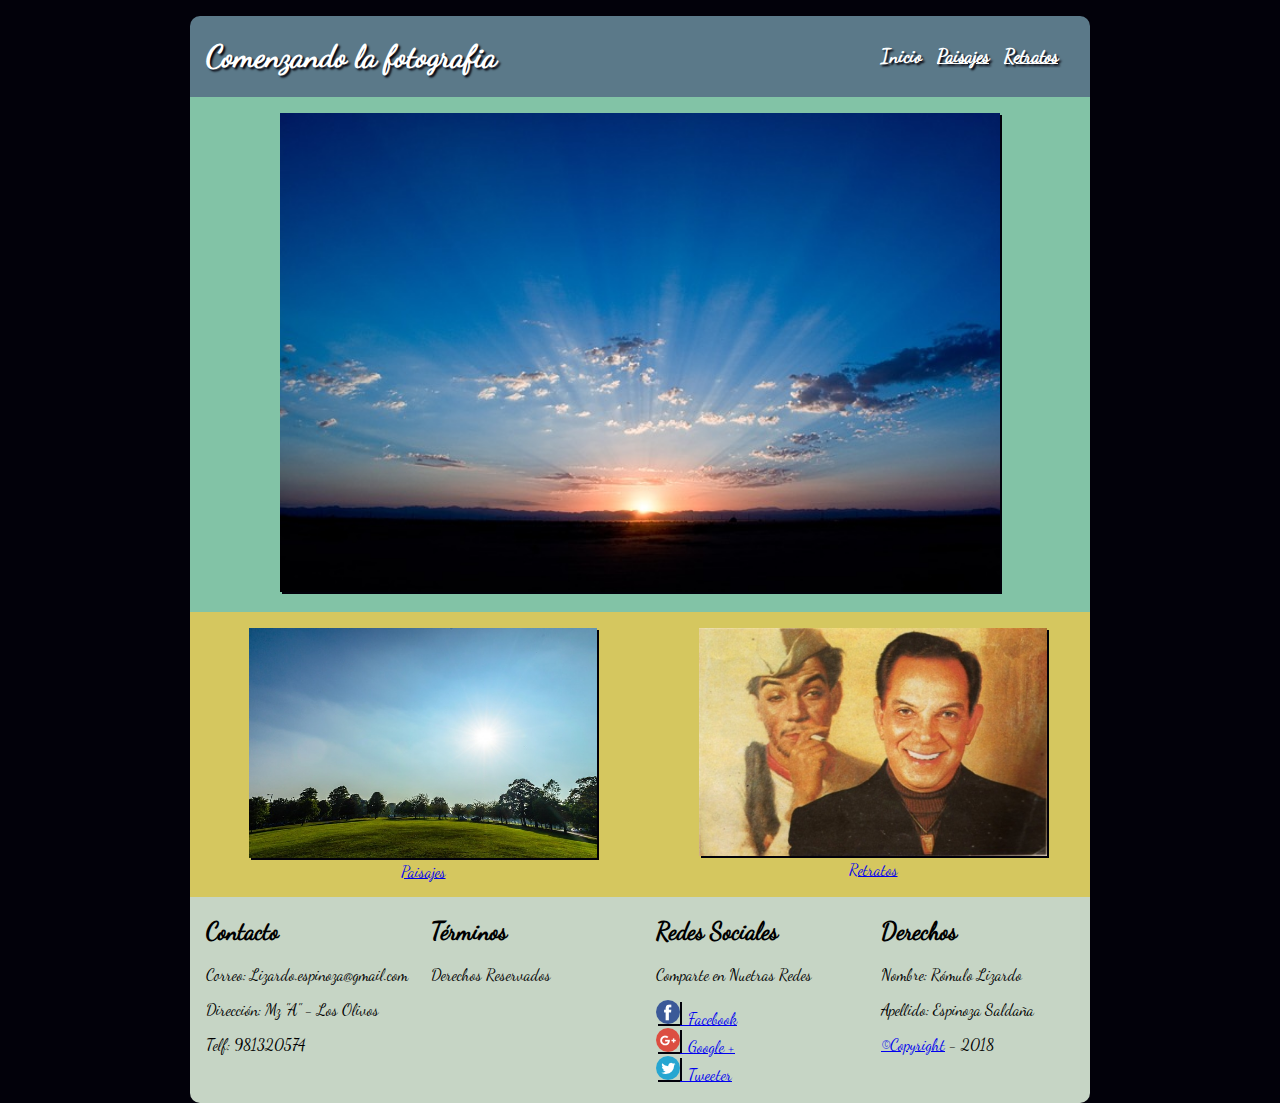
<file: CSS_Y_DISEÑO_WEB_RESPONSIVE_Rómulo_Espinoza/Modulo2CSS_y_DISEÑO_WEB_RESPONSIVE/index.html>
<!DOCTYPE html>
<html lang="en" dir="ltr">
  <head>
    <meta charset="utf-8">
    <meta name="viewport" content="width=device-width,user-scalable=no,
    maximun-scale=1.0,minimun-scale=1.0">
    <title>Inicio</title>

    <link rel="stylesheet" href="css/estilos.css">

  </head>

<body>
<!---CABECERA--->
  <div id="cabecera">

    	<div id="titulo">
        <h1>Comenzando la fotografia</h1>
      </div>

    <div id="menu">
      <h3>Inicio&nbsp;&nbsp;
        <a href="html/paisajes.html" title="Paisajes" class="inactivo">Paisajes</a>&nbsp;&nbsp;
        <a href="html/retratos.html" title="Retratos"class="inactivo">Retratos</a>
      </h3>
    </div>
  </div>

<!---CUERPO--->
  <div id="contenido">
  	<img src="imagen/paisaje1.jpg" class="imgP" width="80%" id="contenedor">
  </div>

  <div id="secundario">

    <div id="div1">
      <a href="html/paisajes.html"><img src="imagen/paisaje2.jpg" width="80%" class="img1" id="contenedor" title="Paisajes"><br>Paisajes</a>
    </div>

    <div id="div2">
    	<a href="html/retratos.html"><img src="imagen/paisaje3.jpg" width="80%" class="img2" id="contenedor" title="Retratos"><br>Retratos</a>
    </div>
  </div>
<!---Pie de Pagina--->
  <div id="footer">

         <div id="div1">
           <h2>Contacto</h2>
           <p>Correo: Lizardo.espinoza@gmail.com</p>
           <p>Dirección: Mz "A" - Los Olivos</p>
           <p>Telf: 981320574</p>
         </div>

         <div id="div2">
           <h2>Términos</h2>
           <p>Derechos Reservados</p>
         </div>

         <div id="div1">
           <h2>Redes Sociales</h2>
					 <p>Comparte en Nuetras
					   Redes </p>
            <a href="#"><img src="imagen/facebook.png" class="logo">&nbsp;&nbsp;Facebook</a>&nbsp;</br>
            <a href="#"><img src="imagen/google-plus.png" class="logo">&nbsp;&nbsp;Google +</a>&nbsp;</br>
 						<a href="#"><img src="imagen/gorjeo.png" class="logo">&nbsp;&nbsp;Tweeter</a></br></br>
         </div>

         <div id="div2">
           <h2>Derechos</h2>
           <p>Nombre: Rómulo Lizardo </p>
           <p>Apellido: Espinoza Saldaña</p>
           <p><a href="#">&copy;Copyright</a> - 2018</p>
         </div>
  </div>
</body>
</html>
</file>
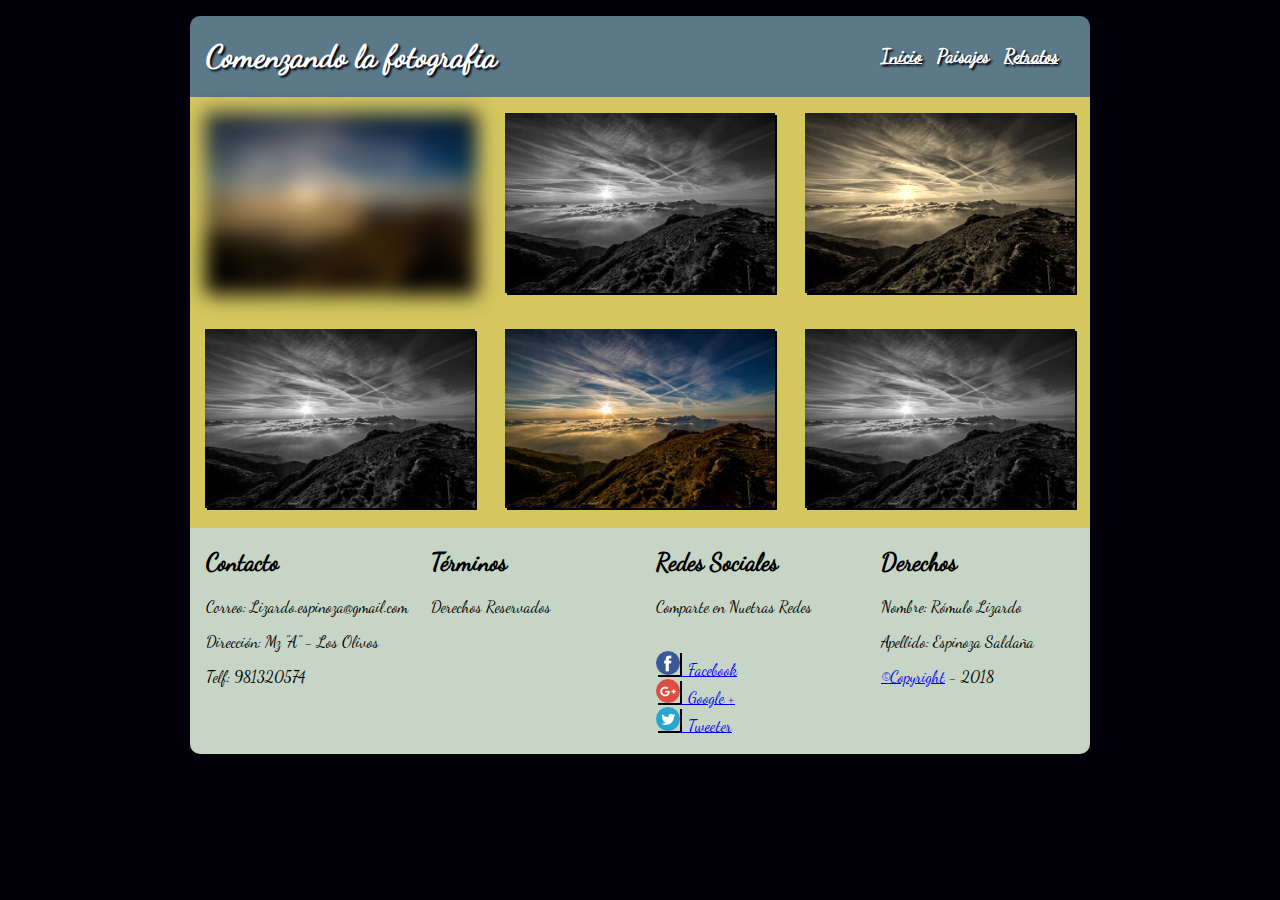
<file: CSS_Y_DISEÑO_WEB_RESPONSIVE_Rómulo_Espinoza/Modulo2CSS_y_DISEÑO_WEB_RESPONSIVE/html/paisajes.html>
<!DOCTYPE html>
<html lang="en" dir="ltr">
  <head>
    <meta charset="utf-8">
    <meta name="viewport" content="width=device-width,user-scalable=no,
    maximun-scale=1.0,minimun-scale=1.0">
    <title>Paisajes</title>
    <link rel="stylesheet" href="../css/estilos.css">
  </head>
<body>
<!---CABECERA--->
<div id="cabecera">

<div id="titulo">
  <h1>Comenzando la fotografia</h1>
</div>

  <div id="menu">
    <h3>
    <a href="../index.html" title="Inicio" class="inactivo">Inicio</a>&nbsp;&nbsp;&nbsp;Paisajes&nbsp;&nbsp;
    <a href="../html/retratos.html" class="inactivo" title="Retratos"> Retratos</a>&nbsp;&nbsp;&nbsp;
    </h3>
  </div>

</div>

<!---CUERPO--->

<div id="secundarioPaisaje">
	<div id="im1"><img src="../html/paisaje4.jpg" width="90%" class="ima1" id="contenedor"></div>
	<div id="im2"><img src="../html/paisaje4.jpg" width="90%" class="ima2" id="contenedor"></div>
	<div id="im3"><img src="../html/paisaje4.jpg" width="90%" class="ima3" id="contenedor"></div>

</div>
<div id="secundarioPaisaje">
	<div id="im4"><img src="../html/paisaje4.jpg" width="90%" class="ima4" id="contenedor"></div>
	<div id="im5"><img src="../html/paisaje4.jpg" width="90%" class="ima5" id="contenedor"></div>
	<div id="im6"><img src="../html/paisaje4.jpg" width="90%" class="ima6" id="contenedor"></div>
</div>

</div>
<!---Pie de Pagina--->
  <div id="footer">

         <div id="div1">
           <h2>Contacto</h2>
           <p>Correo: Lizardo.espinoza@gmail.com</p>
           <p>Dirección: Mz "A" - Los Olivos</p>
           <p>Telf: 981320574</p>
         </div>

         <div id="div2">
           <h2>Términos</h2>
           <p>Derechos Reservados</p>
         </div>

         <div id="div1">
           <h2>Redes Sociales</h2>
					 <p>Comparte en Nuetras
					   Redes </p><br>
            <a href="#"><img src="../html/facebook.png" class="logo">&nbsp;&nbsp;Facebook</a>&nbsp;</br>
            <a href="#"><img src="../html/google-plus.png" class="logo">&nbsp;&nbsp;Google +</a>&nbsp;</br>
 						<a href="#"><img src="../html/gorjeo.png" class="logo">&nbsp;&nbsp;Tweeter</a></br></br>
         </div>

         <div id="div2">
           <h2>Derechos</h2>
           <p>Nombre: Rómulo Lizardo </p>
           <p>Apellido: Espinoza Saldaña</p>
           <p><a href="#">&copy;Copyright</a> - 2018</p>
         </div>
  </div>
</body>
</html>
</file>
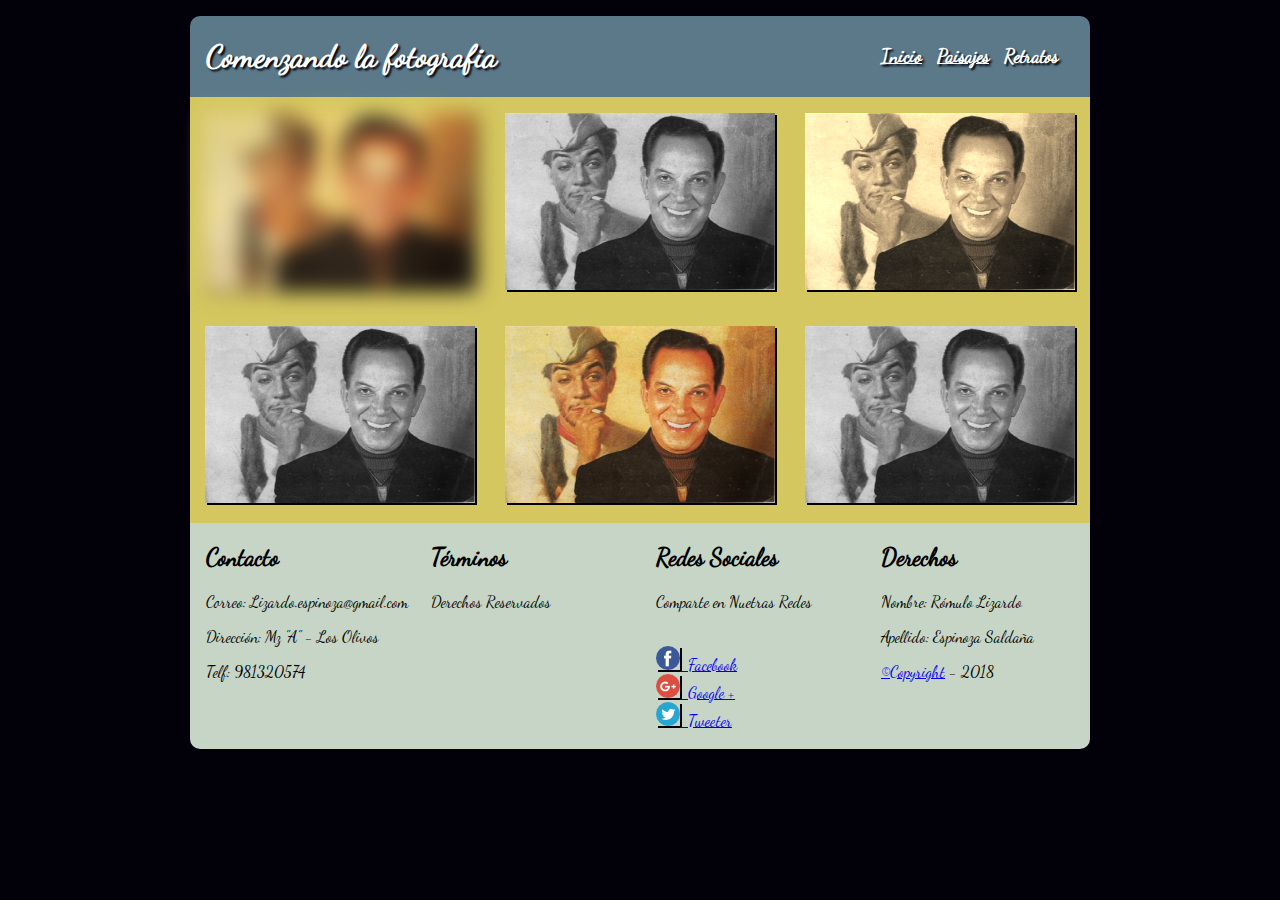
<file: CSS_Y_DISEÑO_WEB_RESPONSIVE_Rómulo_Espinoza/Modulo2CSS_y_DISEÑO_WEB_RESPONSIVE/html/retratos.html>
<!DOCTYPE html>
<html lang="en" dir="ltr">
  <head>
    <meta charset="utf-8">
    <meta name="viewport" content="width=device-width,user-scalable=no,
    maximun-scale=1.0,minimun-scale=1.0">
    <title>Retratos</title>
    <link rel="stylesheet" href="../css/estilos.css">
  </head>
<body>
<!---CABECERA--->

<div id="cabecera">
	<div id="titulo">
    <h1>Comenzando la fotografia</h1>
  </div>

  <div id="menu">
    <h3>
     <a href="../index.html" title="Inicio" class="inactivo">Inicio</a>&nbsp;&nbsp;
     <a href="../html/paisajes.html" class="inactivo" title="Paisajes">Paisajes</a>&nbsp;&nbsp;&nbsp;Retratos
    </h3>
 </div>

</div>


<div id="secundarioPaisaje">
	<div id="im1"><img src="../html/retratos5.jpg" width="90%" class="ima1" id="contenedor"></div>
	<div id="im2"><img src="../html/retratos5.jpg" width="90%" class="ima2" id="contenedor"></div>
	<div id="im3"><img src="../html/retratos5.jpg" width="90%" class="ima3" id="contenedor"></div>
</div>

<div id="secundarioPaisaje">
	<div id="im4"><img src="../html/retratos5.jpg" width="90%" class="ima4" id="contenedor"></div>
	<div id="im5"><img src="../html/retratos5.jpg" width="90%" class="ima5" id="contenedor"></div>
	<div id="im6"><img src="../html/retratos5.jpg" width="90%" class="ima6" id="contenedor"></div>
</div>
<!---PIE DE PAGINA--->

  <div id="footer">

         <div id="div1">
           <h2>Contacto</h2>
           <p>Correo: Lizardo.espinoza@gmail.com</p>
           <p>Dirección: Mz "A" - Los Olivos</p>
           <p>Telf: 981320574</p>
         </div>

         <div id="div2">
           <h2>Términos</h2>
           <p>Derechos Reservados</p>
         </div>

         <div id="div1">
           <h2>Redes Sociales</h2>
           <p>Comparte en Nuetras
             Redes </p><br>
            <a href="#"><img src="../html/facebook.png" class="logo">&nbsp;&nbsp;Facebook</a>&nbsp;</br>
            <a href="#"><img src="../html/google-plus.png" class="logo">&nbsp;&nbsp;Google +</a>&nbsp;</br>
            <a href="#"><img src="../html/gorjeo.png" class="logo">&nbsp;&nbsp;Tweeter</a></br></br>
         </div>

         <div id="div2">
           <h2>Derechos</h2>
           <p>Nombre: Rómulo Lizardo </p>
           <p>Apellido: Espinoza Saldaña</p>
           <p><a href="#">&copy;Copyright</a> - 2018</p>
         </div>
  </div>
</body>
</html>
</file>
<file: CSS_Y_DISEÑO_WEB_RESPONSIVE_Rómulo_Espinoza/Modulo2CSS_y_DISEÑO_WEB_RESPONSIVE/css/estilos.css>
@font-face {
  font-family: 'Dancing Script';
  src: url(../fuentes/DancingScript-Regular.ttf);
}

#cabecera{
	text-shadow: 2px 2px 2px #02010a;
  background-color: #5b7989;
 	border-radius: 10px 10px 0px 0px;
 	align-items: center;
	display: flex;
}

#footer{
 display: flex;
 background-color: #C6d5c5;
 border-radius: 0px 0px 10px 10px;
}

#div1,#div2,#div3,#div4{
 width: 50%;
 padding-left: 1em;
}

@media screen and (max-width: 480px) {
 #cabecera{
   flex-direction: column;
   width: 100%;
  }
  #titulo{
	margin: 0 auto;
 	width: 100%;
  }
  #titulo,#menu{
		text-align: center;
  }

body{
	padding-top: 1em;
  padding: 1em;
}

.imgP{
	width: 80%;
}

#secundarioPaisaje{
  flex-direction: column;
  width: 100%;
}

#secundario{
	flex-direction: column;
	margin: 0 auto;
}

#div1,#div2{
margin: 0 auto;
width: 100%;
padding: 0px;
}

.img1:hover{
  transform: rotate(10deg);
  box-shadow: 2px 2px #82c3a6;
}

.img2:hover{
  transform: translate(20px, -5px);
  box-shadow: 2px 2px #82c3a6;
}

#footer{
	flex-direction: column;
	width: 100%;
}

#footer>div{
	margin-left: 3em;
	}
}

body{
	padding-top: 1em;
  background-color: #02010a;
 	font-family: 'Dancing Script';
  max-width: 900px;
  margin: 0 auto;
  animation-name: slidein;
  animation-duration: 1s;
}

@keyframes slidein {
   0%{
     margin-top: 150%;
   }
   60%{
     margin-top: -5%;
    }
   100%{
     margin-top: 0%;
    }
}

img{
    box-shadow: 2px 2px #02010a;
}

.inactivo{
  	text-decoration:underline;
		color: white;
}

#titulo,#menu{
  color: white;
	display: flex;
}

#titulo{
	padding-left: 1em;
  order: 1;
  width: 75%;
}

#menu{
	text-align: right;
	order: 2;
}

#contenido{
	background-color: #82c3a6;
	text-align: center;
	padding-top: 1em;
	padding-bottom: 1em;
}

#secundario{
	background-color: #d5c75f ;
	text-align: center;
	padding-top: 1em;
	padding-bottom: 1em;
	display: inline-flex;
	border: 1px
}

#secundarioPaisaje{
	background-color: #d5c75f ;
	text-align: center;
	padding-top: 1em;
	padding-bottom: 1em;
	display: inline-flex;
	border: 1px
}

.img1:hover{
    transform: rotate(10deg);
		box-shadow: 2px 2px #82c3a6;
}

.img2:hover{
  	transform: translate(20px, -5px);
    box-shadow: 2px 2px #82c3a6;
}

.ima1{
  -webkit-filter:blur(10px);
   filter: blur(10px);
}

.ima3{
	 -webkit-filter:sepia(90%);
	  filter: sepia(90%);
}

.ima2,.ima4,.ima6{
  -webkit-filter:grayscale(100%);
   filter: grayscale(100%);
}
</file>
